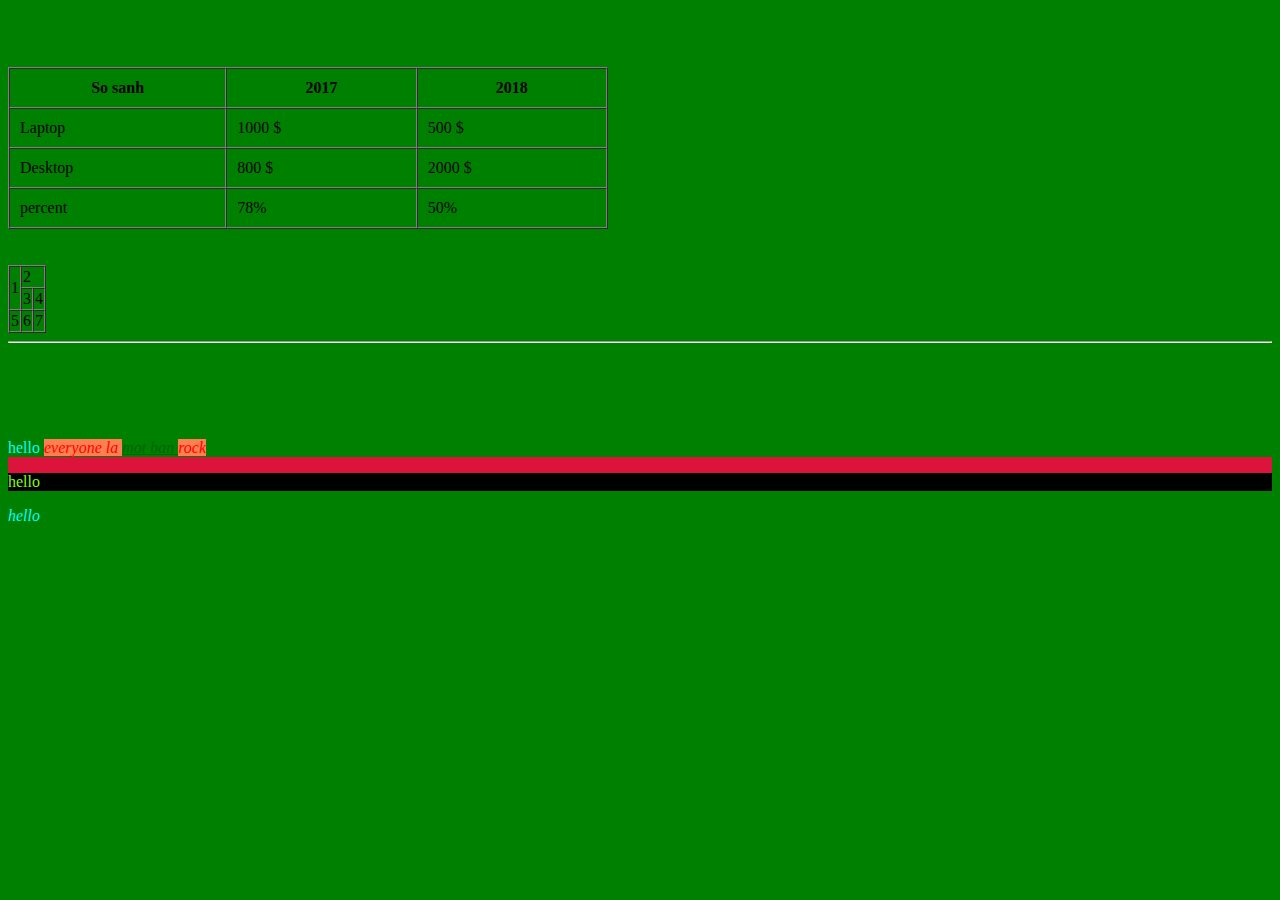
<file: html/index.html>
<!DOCTYPE html>
<html lang="en">

<head>
    <meta charset="UTF-8">
    <meta name="viewport" content="width=device-width, initial-scale=1.0">
    <meta http-equiv="X-UA-Compatible" content="ie=edge">
    <title>Document</title>
    <link rel="stylesheet" href="../html/css/style.css">
</head>

<body>
    <h2>hello</h2>
    <!--BANG THU NHAT-->
    <div>
        <table border="1" width="600px" height="40" cellspacing=0px; cellpadding=10px>
            <!--ke bang-->
            <thead>
                <tr>
                    <!--tao hang-->
                    <th>So sanh</th>
                    <!--tao cot-->
                    <th>2017</th>
                    <th>2018</th>
                </tr>
            </thead>
            <tbody>
                <tr>
                    <td>Laptop</td>
                    <td>1000 &dollar;</td>
                    <td>500 &dollar;</td>
                </tr>
                <tr>
                    <td>Desktop</td>
                    <td>800 &dollar;</td>
                    <td>2000 &dollar;</td>
                </tr>
            </tbody>
            <tfoot>
                <td>percent</td>
                <td>78%</td>
                <td>50%</td>
            </tfoot>
        </table>
    </div>
    <br /><br />
    <!--BANG THU HAI-->
    <div>
        <table border="1" cellspacing=0px>
            <tr>
                <td rowspan="2">1</td>
                <td colspan="2">2</td>

            </tr>
            <tr>
                <td>3</td>
                <td>4</td>
            </tr>
            <tr>
                <td>5</td>
                <td>6</td>
                <td>7</td>
            </tr>
        </table>
    </div>
    <hr />
    <br /><br /><br /><br />
    <!--TEST CSS-->
    <div style="background:crimson">
        <!--div dung de chia tung group-->
        <span style="background-color:darkorchid">
            <!--the span dung de gom cung mot hang-->
            <p style="color:aqua ">hello <em style="background-color: coral"> everyone la <u style="color:darkgreen">
                        mot ban </u> rock</em></p>
        </span>
        <p style="background-color:black; color:chartreuse">hello</p>
    </div>
    <em>hello</em>
</body>

</html>
</file>
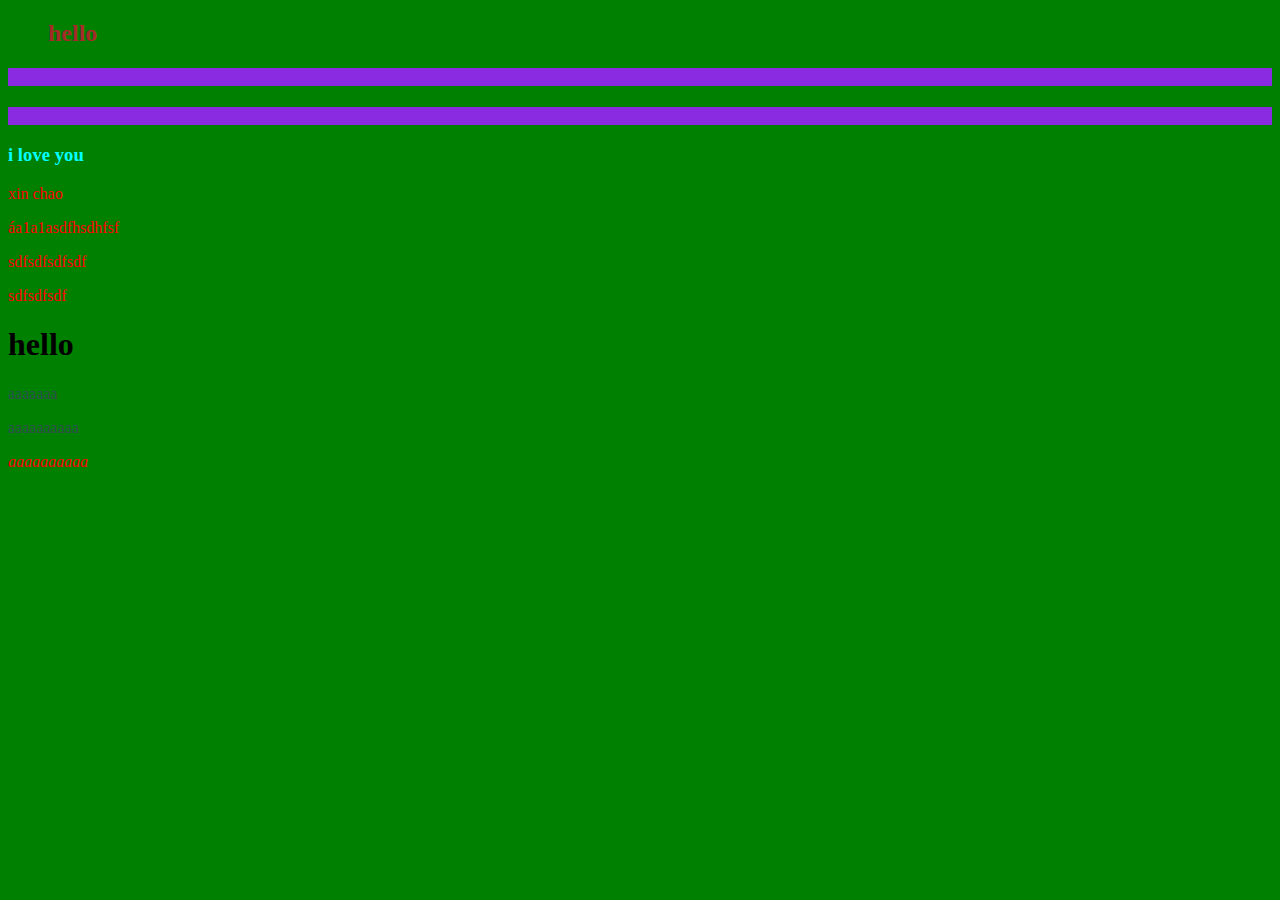
<file: html/about.html>
<!DOCTYPE html>
<html lang="en">
<head>
    <meta charset="UTF-8">
    <meta name="viewport" content="width=device-width, initial-scale=1.0">
    <meta http-equiv="X-UA-Compatible" content="ie=edge">
    <style type="text/css" media="all">
        body{
            background-color:linen;
        }
        h2{
            color: maroon;
            margin-left: 40px;
        }
    </style>
    <link rel="stylesheet" href="../html/css/style.css">
    <title>Document</title>
    
</head>
<body>
    <h2 id="xinchao">hello</h2><!-- inline style la manh nhat  -->
    <h4 class="mausac">heloo moi nguoi</h4>
    <p class="mausac">day la tag thu hai</p>
    <h3 id="def">i love you</h3>
    <p class="font">xin chao</p>
    <p class="font">áa1a1asdfhsdhfsf</p>
    <p class="font">sdfsdfsdfsdf</p>
    <p class="font">sdfsdfsdf</p>
    <h1 class="font">hello</h1>
    <div>
        <p>aaaaaaa</p>
        <p>aaaaaaaaaa</p>
        <p> <em> aaaaaaaaaa </em></p>
    </div>
    

</body>
</html>
</file>
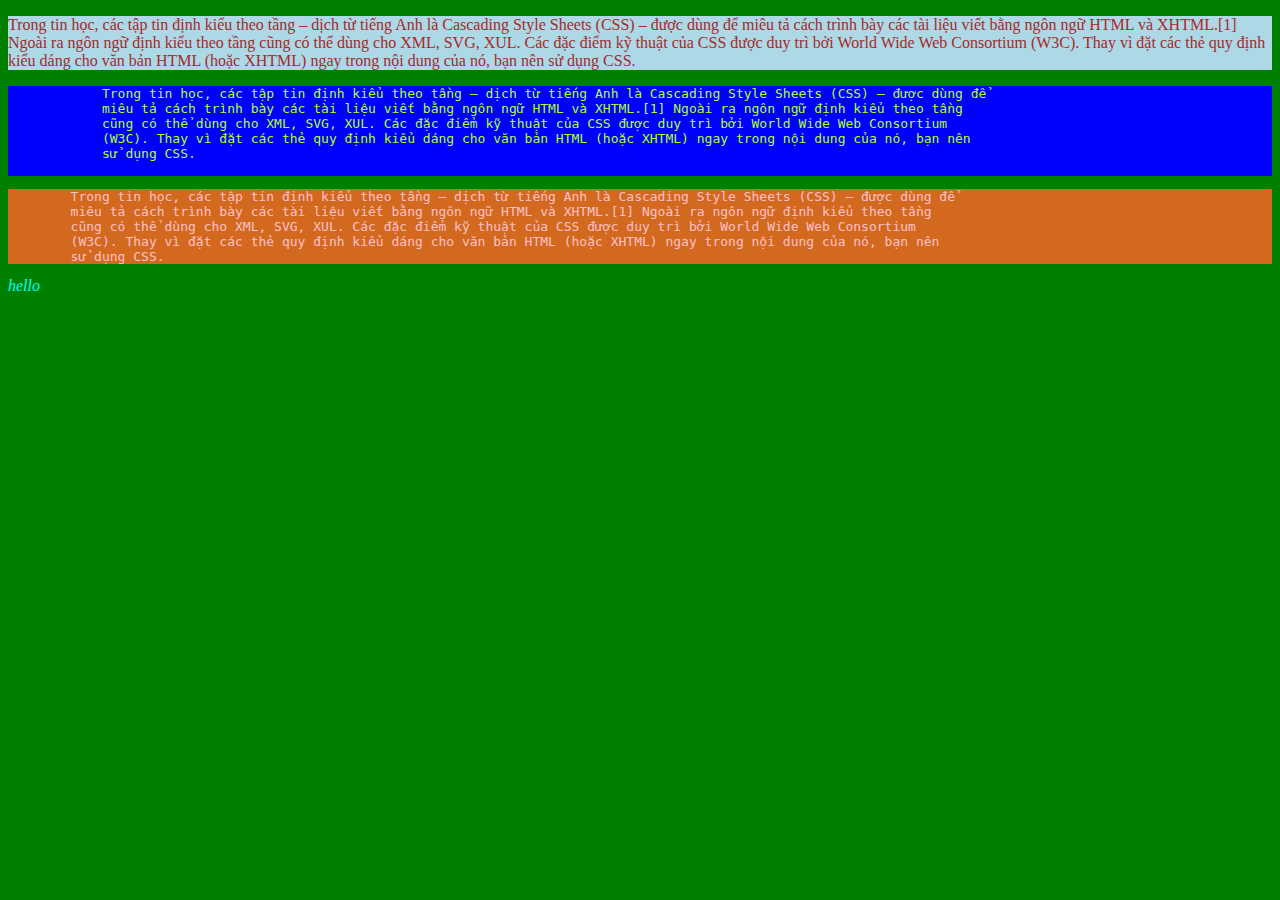
<file: html/Js/css.html>
<!DOCTYPE html>
<html lang="en">

<head>
    <meta charset="UTF-8">
    <meta name="viewport" content="width=device-width, initial-scale=1.0">
    <meta http-equiv="X-UA-Compatible" content="ie=edge">
    <title>Document</title>
    <link rel="stylesheet" href="../css/style.css">
    <style>
        pre {
            color: greenyellow;
            background-color: blue
        }
    </style>
    <!--Đây là internal style CSS-->
</head>

<body>
    <!--style mà nhún vào thẻ chúng ta đang dùng css và 1 thẻ chỉ có 1 style, 1 style thì thuộc tính-->
    <!--Các thuộc tính cách nhau bởi dấu chấm phẩy-->
    <!--Một thuộc tính bao gồm: tên(khóa) : giá trị <=> name:value-->
    <!--Được gọi là inline style CSS nếu được dùng trong thẻ-->
    <p style="background-color: lightblue;color:brown; texr-align:justify">Trong tin học, các tập tin định kiểu theo
        tầng – dịch từ tiếng Anh là Cascading Style Sheets (CSS) – được dùng để
        miêu tả cách trình bày các tài liệu viết bằng ngôn ngữ HTML và XHTML.[1] Ngoài ra ngôn ngữ định kiểu theo tầng
        cũng có thể dùng cho XML, SVG, XUL. Các đặc điểm kỹ thuật của CSS được duy trì bởi World Wide Web Consortium
        (W3C). Thay vì đặt các thẻ quy định kiểu dáng cho văn bản HTML (hoặc XHTML) ngay trong nội dung của nó, bạn nên
        sử dụng CSS.
    </p>
    <pre>
            Trong tin học, các tập tin định kiểu theo tầng – dịch từ tiếng Anh là Cascading Style Sheets (CSS) – được dùng để
            miêu tả cách trình bày các tài liệu viết bằng ngôn ngữ HTML và XHTML.[1] Ngoài ra ngôn ngữ định kiểu theo tầng
            cũng có thể dùng cho XML, SVG, XUL. Các đặc điểm kỹ thuật của CSS được duy trì bởi World Wide Web Consortium
            (W3C). Thay vì đặt các thẻ quy định kiểu dáng cho văn bản HTML (hoặc XHTML) ngay trong nội dung của nó, bạn nên
            sử dụng CSS.
    </pre>
    <pre style="color:pink;background-color: chocolate">
        Trong tin học, các tập tin định kiểu theo tầng – dịch từ tiếng Anh là Cascading Style Sheets (CSS) – được dùng để
        miêu tả cách trình bày các tài liệu viết bằng ngôn ngữ HTML và XHTML.[1] Ngoài ra ngôn ngữ định kiểu theo tầng
        cũng có thể dùng cho XML, SVG, XUL. Các đặc điểm kỹ thuật của CSS được duy trì bởi World Wide Web Consortium
        (W3C). Thay vì đặt các thẻ quy định kiểu dáng cho văn bản HTML (hoặc XHTML) ngay trong nội dung của nó, bạn nên
        sử dụng CSS.
</pre>
<em>
    hello
</em>
</body>

</html>
</file>
<file: html/css/style.css>
/*tên gọi css này là external style css*/
/* được gọi là selector  */
strong{
    color:red;
    text-decoration: underline;
}
em{
    color:blue;
}
h2{
    color:green;
}
/* Dau * la the mac dinh, toan bo cac the se bi ap dat thuoc tinh trong do, con duoc goi la universal selector *//* do manh dung 4 */
*{
    background-color:green;
}
/* element selector */   /* element selector manh hon universal selector *//* do manh dung 3 */
h3{
    color:red;
}
body{
    background-color:green;
}
/* id selector */ /* do manh dung 1 */
#xinchao{
    color: brown;
}
#def{
    color:aqua;
}
/* class selector *//* do manh dung 2 */
.mausac{
    color:blueviolet;
    background-color: blueviolet;
}
p.font{/* chi ap dung class font cho the p */
    font-family: 'Times New Roman', Times, serif;
    color:red;

}
/* 3 loai duoi day thuoc element selector */
/* group selection */ /* cung hang voi element selector */
em, strong,  u{
    text-align:"center";
    color:aqua;
}
/* descendant selector: cac the nam trong the chu */ /* cung hang voi element selector */
div p{
    color:violet;
}
div p em{
    color:red;
}
/* child selector = the con nam trong the cha */
div>p{
    color:darkslategrey;
}
div ~ p{
    color:firebrick;
}
div + p{
    color: black;
}
</file>
